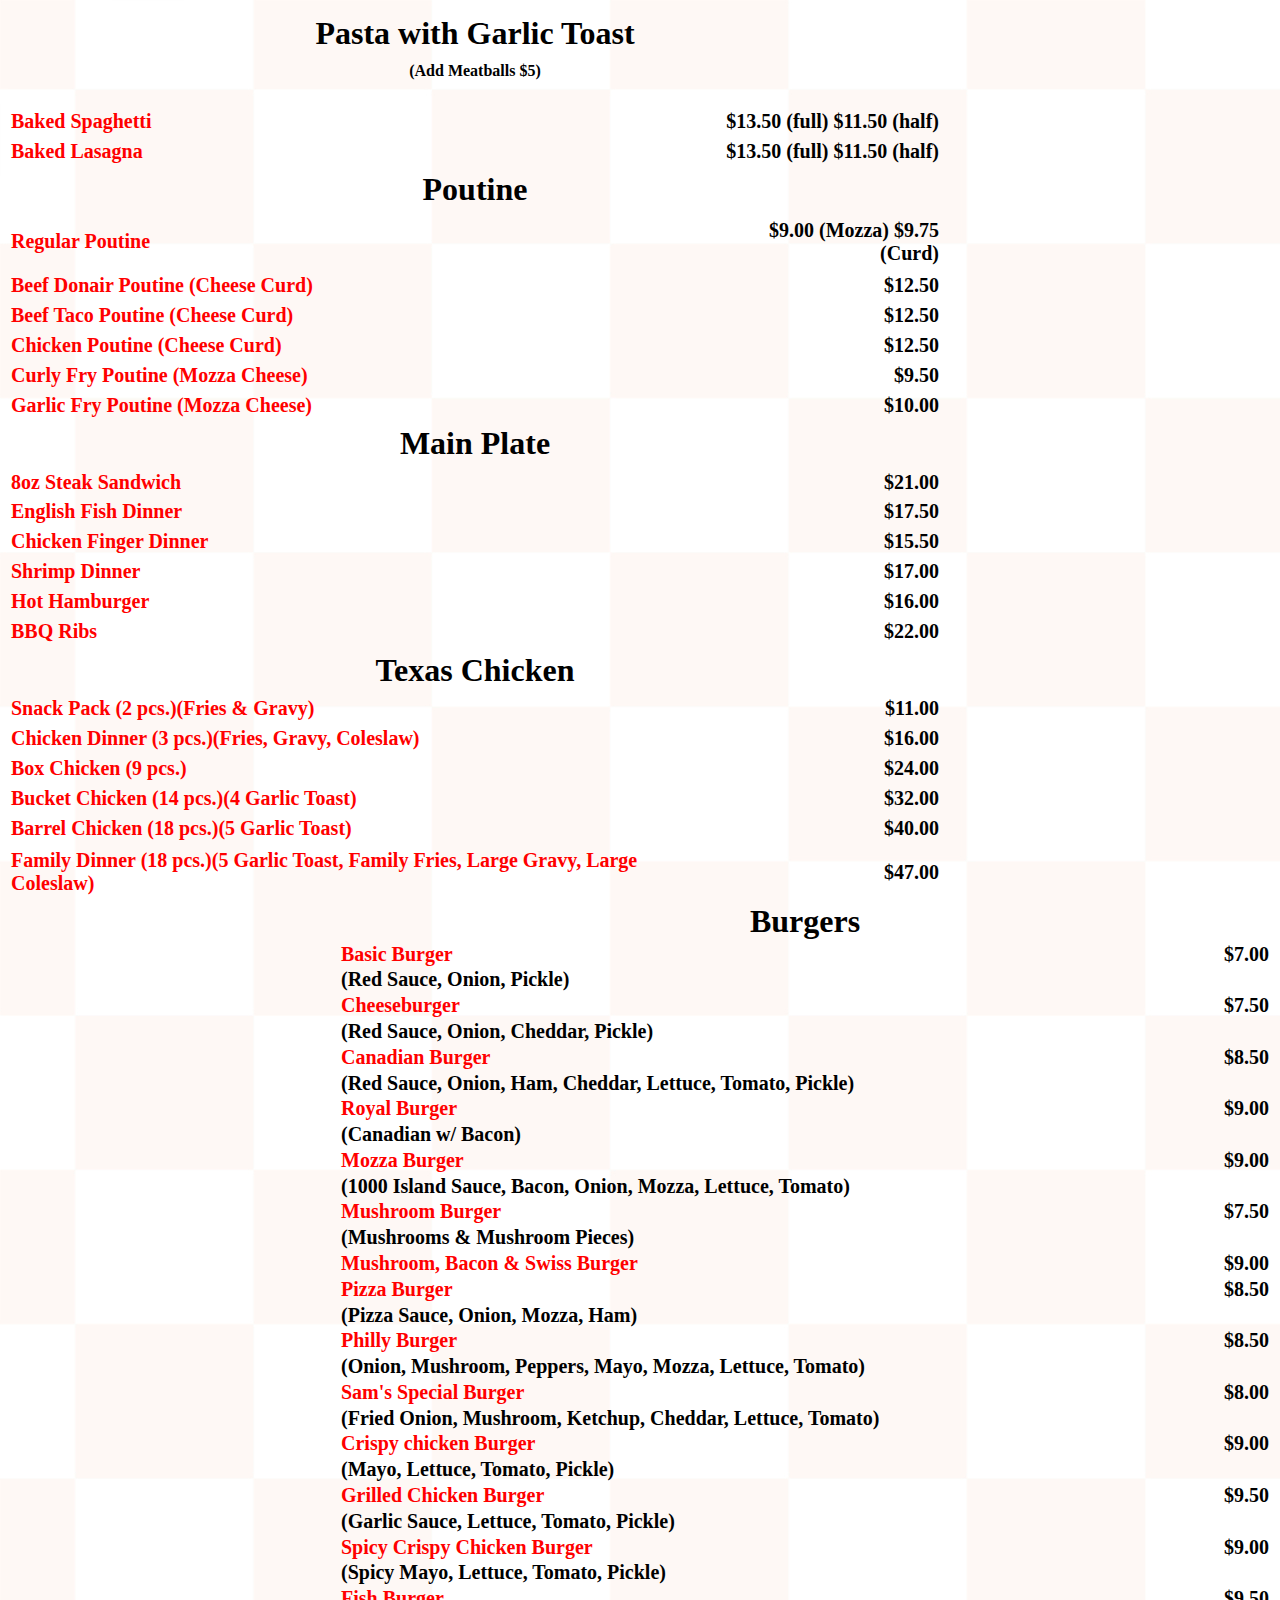
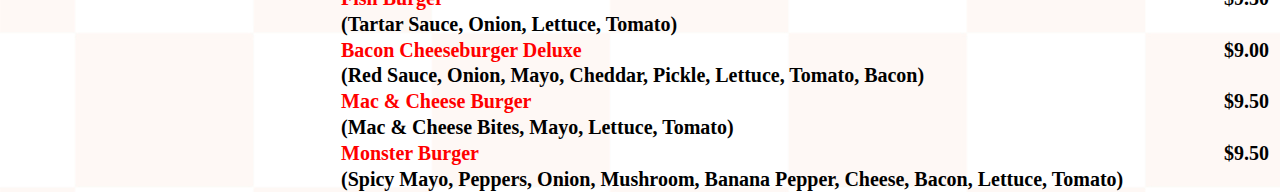
<file: index.html>
<html>
	<head>
		<title>Page 1</title>
		<link rel="stylesheet" type="text/css" href="style.css" />
	</head>
	<body>
		<div id="content">
			<div id="leftcol">
				<table id="table" width="100%" height="99%"><!-- This table is the entire left column worth of entries -->
					<tr><td colspan="2" id="title"><h1><!-- Title entry -->
						Pasta with Garlic Toast
					</td></tr>
					<tr><td colspan="2" id="titleinfo"><h4>
						(Add Meatballs $5)
					</td></tr>
						<!---------------------------------->
					<tr><td id="item">
						Baked Spaghetti
					</td><td id="price">
						$13.50 (full) $11.50 (half)
					</td></tr>
					<!---------------------------------->
					<tr><td id="item">
						Baked Lasagna
					</td><td id="price">
						$13.50 (full) $11.50 (half)
					</td></tr>
					<!---------------------------------->
					<!---------------------------------->
					<!---------------------------------->
					<tr><td colspan="2" id="title"><h1><!-- Title entry -->
						Poutine
					</td></tr>
					<tr><td id="item">
						Regular Poutine
					</td><td id="price">
						$9.00 (Mozza) $9.75 (Curd)
					</td></tr>
					<!---------------------------------->
					<tr><td id="item">
						Beef Donair Poutine (Cheese Curd)
					</td><td id="price">
						$12.50
					</td></tr>
					<!---------------------------------->
					<tr><td id="item">
						Beef Taco Poutine (Cheese Curd)
					</td><td id="price">
						$12.50
					</td></tr>
					<!---------------------------------->
					<tr><td id="item">
						Chicken Poutine (Cheese Curd)
					</td><td id="price">
						$12.50
					</td></tr>
					<!---------------------------------->
					<tr><td id="item">
						Curly Fry Poutine (Mozza Cheese) 
					</td><td id="price">
						$9.50
					</td></tr>
					<!---------------------------------->
					<tr><td id="item">
						Garlic Fry Poutine (Mozza Cheese) 
					</td><td id="price">
						$10.00
					</td></tr>
					<!---------------------------------->
					<!---------------------------------->
					<!---------------------------------->
					<tr><td colspan="2" id="title"><h1><!-- Title entry -->
						Main Plate
					</td></tr>
					<tr><td id="item">
						8oz Steak Sandwich
					</td><td id="price">
						$21.00
					</td></tr>
					<!---------------------------------->
					<tr><td id="item">
						English Fish Dinner
					</td><td id="price">
						$17.50
					</td></tr>
					<!---------------------------------->
					<tr><td id="item">
						Chicken Finger Dinner
					</td><td id="price">
						$15.50
					</td></tr>
					<!---------------------------------->
					<tr><td id="item">
						Shrimp Dinner
					</td><td id="price">
						$17.00
					</td></tr>
					<!---------------------------------->
					<tr><td id="item">
						Hot Hamburger
					</td><td id="price">
						$16.00
					</td></tr>
					<!---------------------------------->
					<tr><td id="item">
						BBQ Ribs
					</td><td id="price">
						$22.00
					</td></tr>
					<!---------------------------------->
					<!---------------------------------->
					<!---------------------------------->
					<tr><td colspan="2" id="title"><h1><!-- Title entry -->
						Texas Chicken
					</td></tr>
					<tr><td id="item">
						Snack Pack (2 pcs.)(Fries & Gravy)
					</td><td id="price">
						$11.00
					</td></tr>
					<!---------------------------------->
					<tr><td id="item">
						Chicken Dinner (3 pcs.)(Fries, Gravy, Coleslaw)
					</td><td id="price">
						$16.00
					</td></tr>
					<!---------------------------------->
					<tr><td id="item">
						Box Chicken (9 pcs.)
					</td><td id="price">
						$24.00
					</td></tr>
					<!---------------------------------->
					<tr><td id="item">
						Bucket Chicken (14 pcs.)(4 Garlic Toast)
					</td><td id="price">
						$32.00
					</td></tr>
					<!---------------------------------->
					<tr><td id="item">
						Barrel Chicken (18 pcs.)(5 Garlic Toast)
					</td><td id="price">
						$40.00
					</td></tr>
					<!---------------------------------->
					<tr><td id="item">
						Family Dinner (18 pcs.)(5 Garlic Toast, Family Fries, Large Gravy, Large Coleslaw)
					</td><td id="price">
						$47.00
					</td></tr>
					<!---------------------------------->
				</table>
			</div>
			<div id="rightcol">
				<table  id="table" width="100%" height="99%"><!-- This table is the entire left column worth of entries -->
					<tr><td colspan="2" id="title"><h1><!-- Title entry -->
						Burgers
					</td></tr>
					<!---------------------------------->
					<!---------------------------------->
					<!---------------------------------->
					<tr><td id="item">
						Basic Burger
					</td><td id="price">
						$7.00
					</td></tr><tr><td id="iteminfo">
						(Red Sauce, Onion, Pickle)
					</td></tr>
					<!---------------------------------->
					<tr><td id="item">
						Cheeseburger
					</td><td id="price">
						$7.50
					</td></tr><tr><td id="iteminfo">
						(Red Sauce, Onion, Cheddar, Pickle)
					</td></tr>
					<!---------------------------------->
					<tr><td id="item">
						Canadian Burger
					</td><td id="price">
						$8.50
					</td></tr><tr><td id="iteminfo">
						(Red Sauce, Onion, Ham, Cheddar, Lettuce, Tomato, Pickle)
					</td></tr>
					<!---------------------------------->
					<tr><td id="item">
						Royal Burger
					</td><td id="price">
						$9.00
					</td></tr><tr><td id="iteminfo">
						(Canadian w/ Bacon)
					</td></tr>
					<!---------------------------------->
					<tr><td id="item">
						Mozza Burger
					</td><td id="price">
						$9.00
					</td></tr><tr><td id="iteminfo">
						(1000 Island Sauce, Bacon, Onion, Mozza, Lettuce, Tomato)
					</td></tr>
					<!---------------------------------->
					<tr><td id="item">
						Mushroom Burger
					</td><td id="price">
						$7.50
					</td></tr><tr><td id="iteminfo">
						(Mushrooms & Mushroom Pieces)
					</td></tr>
					<!---------------------------------->
					<tr><td id="item">
						Mushroom, Bacon & Swiss Burger
					</td><td id="price">
						$9.00
					</td></tr>
					<!---------------------------------->
					<tr><td id="item">
						Pizza Burger
					</td><td id="price">
						$8.50
					</td></tr><tr><td id="iteminfo">
						(Pizza Sauce, Onion, Mozza, Ham)
					</td></tr>
					<!---------------------------------->
					<tr><td id="item">
						Philly Burger
					</td><td id="price">
						$8.50
					</td></tr><tr><td id="iteminfo">
						(Onion, Mushroom, Peppers, Mayo, Mozza, Lettuce, Tomato)
					</td></tr>
					<!---------------------------------->
					<tr><td id="item">
						Sam's Special Burger
					</td><td id="price">
						$8.00
					</td></tr><tr><td id="iteminfo">
						(Fried Onion, Mushroom, Ketchup, Cheddar, Lettuce, Tomato)
					</td></tr>
					<!---------------------------------->
					<tr><td id="item">
						Crispy chicken Burger
					</td><td id="price">
						$9.00
					</td></tr><tr><td id="iteminfo">
						(Mayo, Lettuce, Tomato, Pickle)
					</td></tr>
					<!---------------------------------->
					<tr><td id="item">
						Grilled Chicken Burger
					</td><td id="price">
						$9.50
					</td></tr><tr><td id="iteminfo">
						(Garlic Sauce, Lettuce, Tomato, Pickle)
					</td></tr>
					<!---------------------------------->
					<tr><td id="item">
						Spicy Crispy Chicken Burger
					</td><td id="price">
						$9.00
					</td></tr><tr><td id="iteminfo">
						(Spicy Mayo, Lettuce, Tomato, Pickle)
					</td></tr>
					<!---------------------------------->
					<tr><td id="item">
						Fish Burger
					</td><td id="price">
						$9.50
					</td></tr><tr><td id="iteminfo">
						(Tartar Sauce, Onion, Lettuce, Tomato)
					</td></tr>
					<!---------------------------------->
					<tr><td id="item">
						Bacon Cheeseburger Deluxe
					</td><td id="price">
						$9.00
					</td></tr><tr><td id="iteminfo">
						(Red Sauce, Onion, Mayo, Cheddar, Pickle, Lettuce, Tomato, Bacon)
					</td></tr>
					<!---------------------------------->
					<tr><td id="item">
						Mac & Cheese Burger
					</td><td id="price">
						$9.50
					</td></tr><tr><td id="iteminfo">
						(Mac & Cheese Bites, Mayo, Lettuce, Tomato)
					</td></tr>
					<!---------------------------------->
					<tr><td id="item">
						Monster Burger
					</td><td id="price">
						$9.50
					</td></tr><tr><td id="iteminfo">
						(Spicy Mayo, Peppers, Onion, Mushroom, Banana Pepper, Cheese, Bacon, Lettuce, Tomato)
					</td></tr>
					<!---------------------------------->
				</table>
			</div>
		</div>
</file>
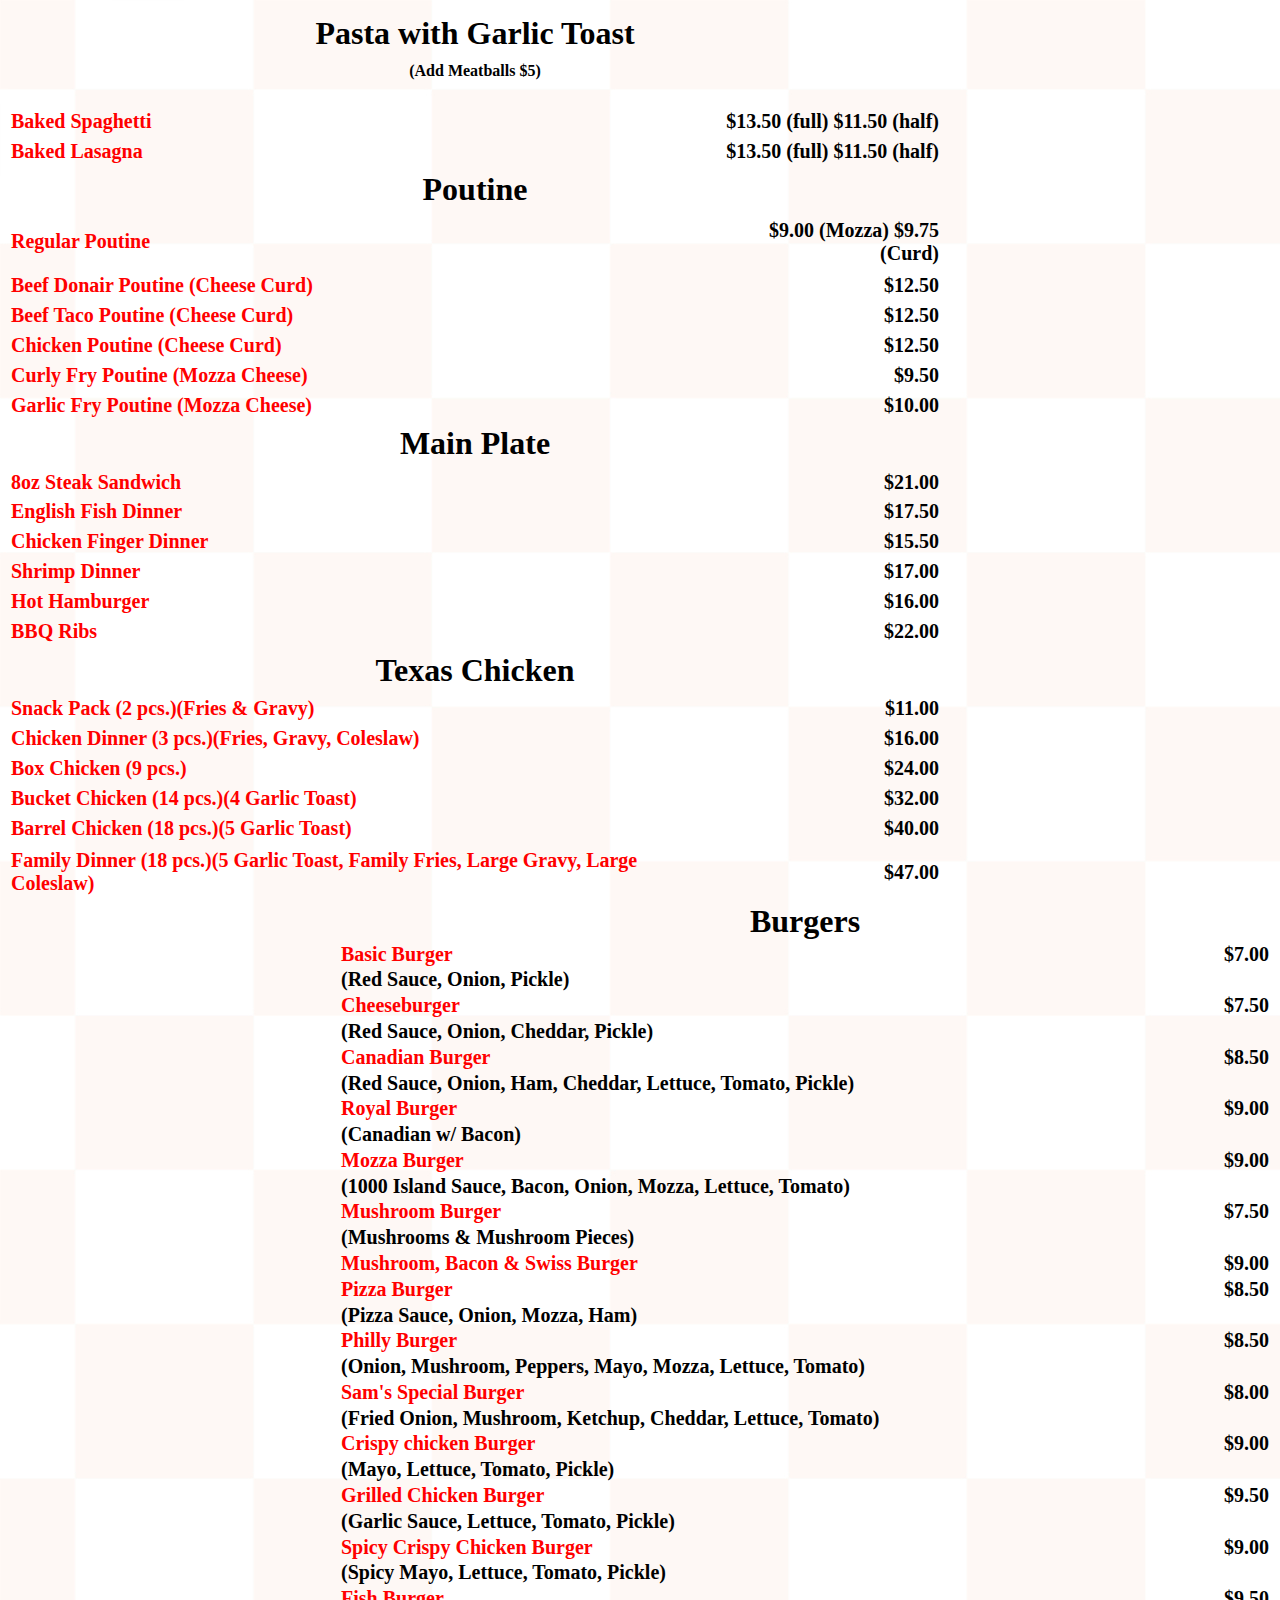
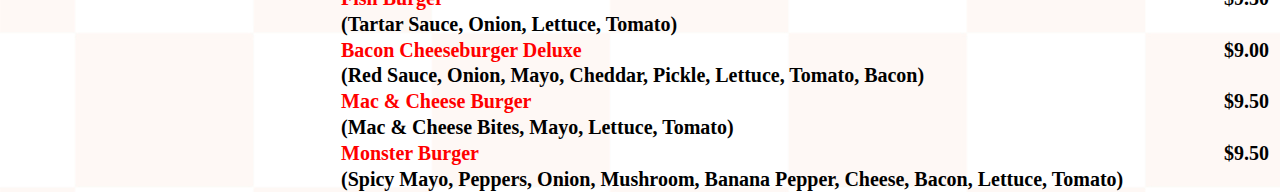
<file: old-index.html>
<html>
	<head>
		<title>Page 1</title>
		<link rel="stylesheet" type="text/css" href="style.css" />
	</head>
	<body>
		<div id="content">
			<div id="leftcol">
				<table id="table" width="100%" height="99%"><!-- This table is the entire left column worth of entries -->
					<tr><td colspan="2" id="title"><h1><!-- Title entry -->
						Pasta with Garlic Toast
					</td></tr>
					<tr><td colspan="2" id="titleinfo"><h4>
						(Add Meatballs $5)
					</td></tr>
						<!---------------------------------->
					<tr><td id="item">
						Baked Spaghetti
					</td><td id="price">
						$13.50 (full) $11.50 (half)
					</td></tr>
					<!---------------------------------->
					<tr><td id="item">
						Baked Lasagna
					</td><td id="price">
						$13.50 (full) $11.50 (half)
					</td></tr>
					<!---------------------------------->
					<!---------------------------------->
					<!---------------------------------->
					<tr><td colspan="2" id="title"><h1><!-- Title entry -->
						Poutine
					</td></tr>
					<tr><td id="item">
						Regular Poutine
					</td><td id="price">
						$9.00 (Mozza) $9.75 (Curd)
					</td></tr>
					<!---------------------------------->
					<tr><td id="item">
						Beef Donair Poutine (Cheese Curd)
					</td><td id="price">
						$12.50
					</td></tr>
					<!---------------------------------->
					<tr><td id="item">
						Beef Taco Poutine (Cheese Curd)
					</td><td id="price">
						$12.50
					</td></tr>
					<!---------------------------------->
					<tr><td id="item">
						Chicken Poutine (Cheese Curd)
					</td><td id="price">
						$12.50
					</td></tr>
					<!---------------------------------->
					<tr><td id="item">
						Curly Fry Poutine (Mozza Cheese) 
					</td><td id="price">
						$9.50
					</td></tr>
					<!---------------------------------->
					<tr><td id="item">
						Garlic Fry Poutine (Mozza Cheese) 
					</td><td id="price">
						$10.00
					</td></tr>
					<!---------------------------------->
					<!---------------------------------->
					<!---------------------------------->
					<tr><td colspan="2" id="title"><h1><!-- Title entry -->
						Main Plate
					</td></tr>
					<tr><td id="item">
						8oz Steak Sandwich
					</td><td id="price">
						$21.00
					</td></tr>
					<!---------------------------------->
					<tr><td id="item">
						English Fish Dinner
					</td><td id="price">
						$17.50
					</td></tr>
					<!---------------------------------->
					<tr><td id="item">
						Chicken Finger Dinner
					</td><td id="price">
						$15.50
					</td></tr>
					<!---------------------------------->
					<tr><td id="item">
						Shrimp Dinner
					</td><td id="price">
						$17.00
					</td></tr>
					<!---------------------------------->
					<tr><td id="item">
						Hot Hamburger
					</td><td id="price">
						$16.00
					</td></tr>
					<!---------------------------------->
					<tr><td id="item">
						BBQ Ribs
					</td><td id="price">
						$22.00
					</td></tr>
					<!---------------------------------->
					<!---------------------------------->
					<!---------------------------------->
					<tr><td colspan="2" id="title"><h1><!-- Title entry -->
						Texas Chicken
					</td></tr>
					<tr><td id="item">
						Snack Pack (2 pcs.)(Fries & Gravy)
					</td><td id="price">
						$11.00
					</td></tr>
					<!---------------------------------->
					<tr><td id="item">
						Chicken Dinner (3 pcs.)(Fries, Gravy, Coleslaw)
					</td><td id="price">
						$16.00
					</td></tr>
					<!---------------------------------->
					<tr><td id="item">
						Box Chicken (9 pcs.)
					</td><td id="price">
						$24.00
					</td></tr>
					<!---------------------------------->
					<tr><td id="item">
						Bucket Chicken (14 pcs.)(4 Garlic Toast)
					</td><td id="price">
						$32.00
					</td></tr>
					<!---------------------------------->
					<tr><td id="item">
						Barrel Chicken (18 pcs.)(5 Garlic Toast)
					</td><td id="price">
						$40.00
					</td></tr>
					<!---------------------------------->
					<tr><td id="item">
						Family Dinner (18 pcs.)(5 Garlic Toast, Family Fries, Large Gravy, Large Coleslaw)
					</td><td id="price">
						$47.00
					</td></tr>
					<!---------------------------------->
				</table>
			</div>
			<div id="rightcol">
				<table  id="table" width="100%" height="99%"><!-- This table is the entire left column worth of entries -->
					<tr><td colspan="2" id="title"><h1><!-- Title entry -->
						Burgers
					</td></tr>
					<!---------------------------------->
					<!---------------------------------->
					<!---------------------------------->
					<tr><td id="item">
						Basic Burger
					</td><td id="price">
						$7.00
					</td></tr><tr><td id="iteminfo">
						(Red Sauce, Onion, Pickle)
					</td></tr>
					<!---------------------------------->
					<tr><td id="item">
						Cheeseburger
					</td><td id="price">
						$7.50
					</td></tr><tr><td id="iteminfo">
						(Red Sauce, Onion, Cheddar, Pickle)
					</td></tr>
					<!---------------------------------->
					<tr><td id="item">
						Canadian Burger
					</td><td id="price">
						$8.50
					</td></tr><tr><td id="iteminfo">
						(Red Sauce, Onion, Ham, Cheddar, Lettuce, Tomato, Pickle)
					</td></tr>
					<!---------------------------------->
					<tr><td id="item">
						Royal Burger
					</td><td id="price">
						$9.00
					</td></tr><tr><td id="iteminfo">
						(Canadian w/ Bacon)
					</td></tr>
					<!---------------------------------->
					<tr><td id="item">
						Mozza Burger
					</td><td id="price">
						$9.00
					</td></tr><tr><td id="iteminfo">
						(1000 Island Sauce, Bacon, Onion, Mozza, Lettuce, Tomato)
					</td></tr>
					<!---------------------------------->
					<tr><td id="item">
						Mushroom Burger
					</td><td id="price">
						$7.50
					</td></tr><tr><td id="iteminfo">
						(Mushrooms & Mushroom Pieces)
					</td></tr>
					<!---------------------------------->
					<tr><td id="item">
						Mushroom, Bacon & Swiss Burger
					</td><td id="price">
						$9.00
					</td></tr>
					<!---------------------------------->
					<tr><td id="item">
						Pizza Burger
					</td><td id="price">
						$8.50
					</td></tr><tr><td id="iteminfo">
						(Pizza Sauce, Onion, Mozza, Ham)
					</td></tr>
					<!---------------------------------->
					<tr><td id="item">
						Philly Burger
					</td><td id="price">
						$8.50
					</td></tr><tr><td id="iteminfo">
						(Onion, Mushroom, Peppers, Mayo, Mozza, Lettuce, Tomato)
					</td></tr>
					<!---------------------------------->
					<tr><td id="item">
						Sam's Special Burger
					</td><td id="price">
						$8.00
					</td></tr><tr><td id="iteminfo">
						(Fried Onion, Mushroom, Ketchup, Cheddar, Lettuce, Tomato)
					</td></tr>
					<!---------------------------------->
					<tr><td id="item">
						Crispy chicken Burger
					</td><td id="price">
						$9.00
					</td></tr><tr><td id="iteminfo">
						(Mayo, Lettuce, Tomato, Pickle)
					</td></tr>
					<!---------------------------------->
					<tr><td id="item">
						Grilled Chicken Burger
					</td><td id="price">
						$9.50
					</td></tr><tr><td id="iteminfo">
						(Garlic Sauce, Lettuce, Tomato, Pickle)
					</td></tr>
					<!---------------------------------->
					<tr><td id="item">
						Spicy Crispy Chicken Burger
					</td><td id="price">
						$9.00
					</td></tr><tr><td id="iteminfo">
						(Spicy Mayo, Lettuce, Tomato, Pickle)
					</td></tr>
					<!---------------------------------->
					<tr><td id="item">
						Fish Burger
					</td><td id="price">
						$9.50
					</td></tr><tr><td id="iteminfo">
						(Tartar Sauce, Onion, Lettuce, Tomato)
					</td></tr>
					<!---------------------------------->
					<tr><td id="item">
						Bacon Cheeseburger Deluxe
					</td><td id="price">
						$9.00
					</td></tr><tr><td id="iteminfo">
						(Red Sauce, Onion, Mayo, Cheddar, Pickle, Lettuce, Tomato, Bacon)
					</td></tr>
					<!---------------------------------->
					<tr><td id="item">
						Mac & Cheese Burger
					</td><td id="price">
						$9.50
					</td></tr><tr><td id="iteminfo">
						(Mac & Cheese Bites, Mayo, Lettuce, Tomato)
					</td></tr>
					<!---------------------------------->
					<tr><td id="item">
						Monster Burger
					</td><td id="price">
						$9.50
					</td></tr><tr><td id="iteminfo">
						(Spicy Mayo, Peppers, Onion, Mushroom, Banana Pepper, Cheese, Bacon, Lettuce, Tomato)
					</td></tr>
					<!---------------------------------->
				</table>
			</div>
		</div>
</file>
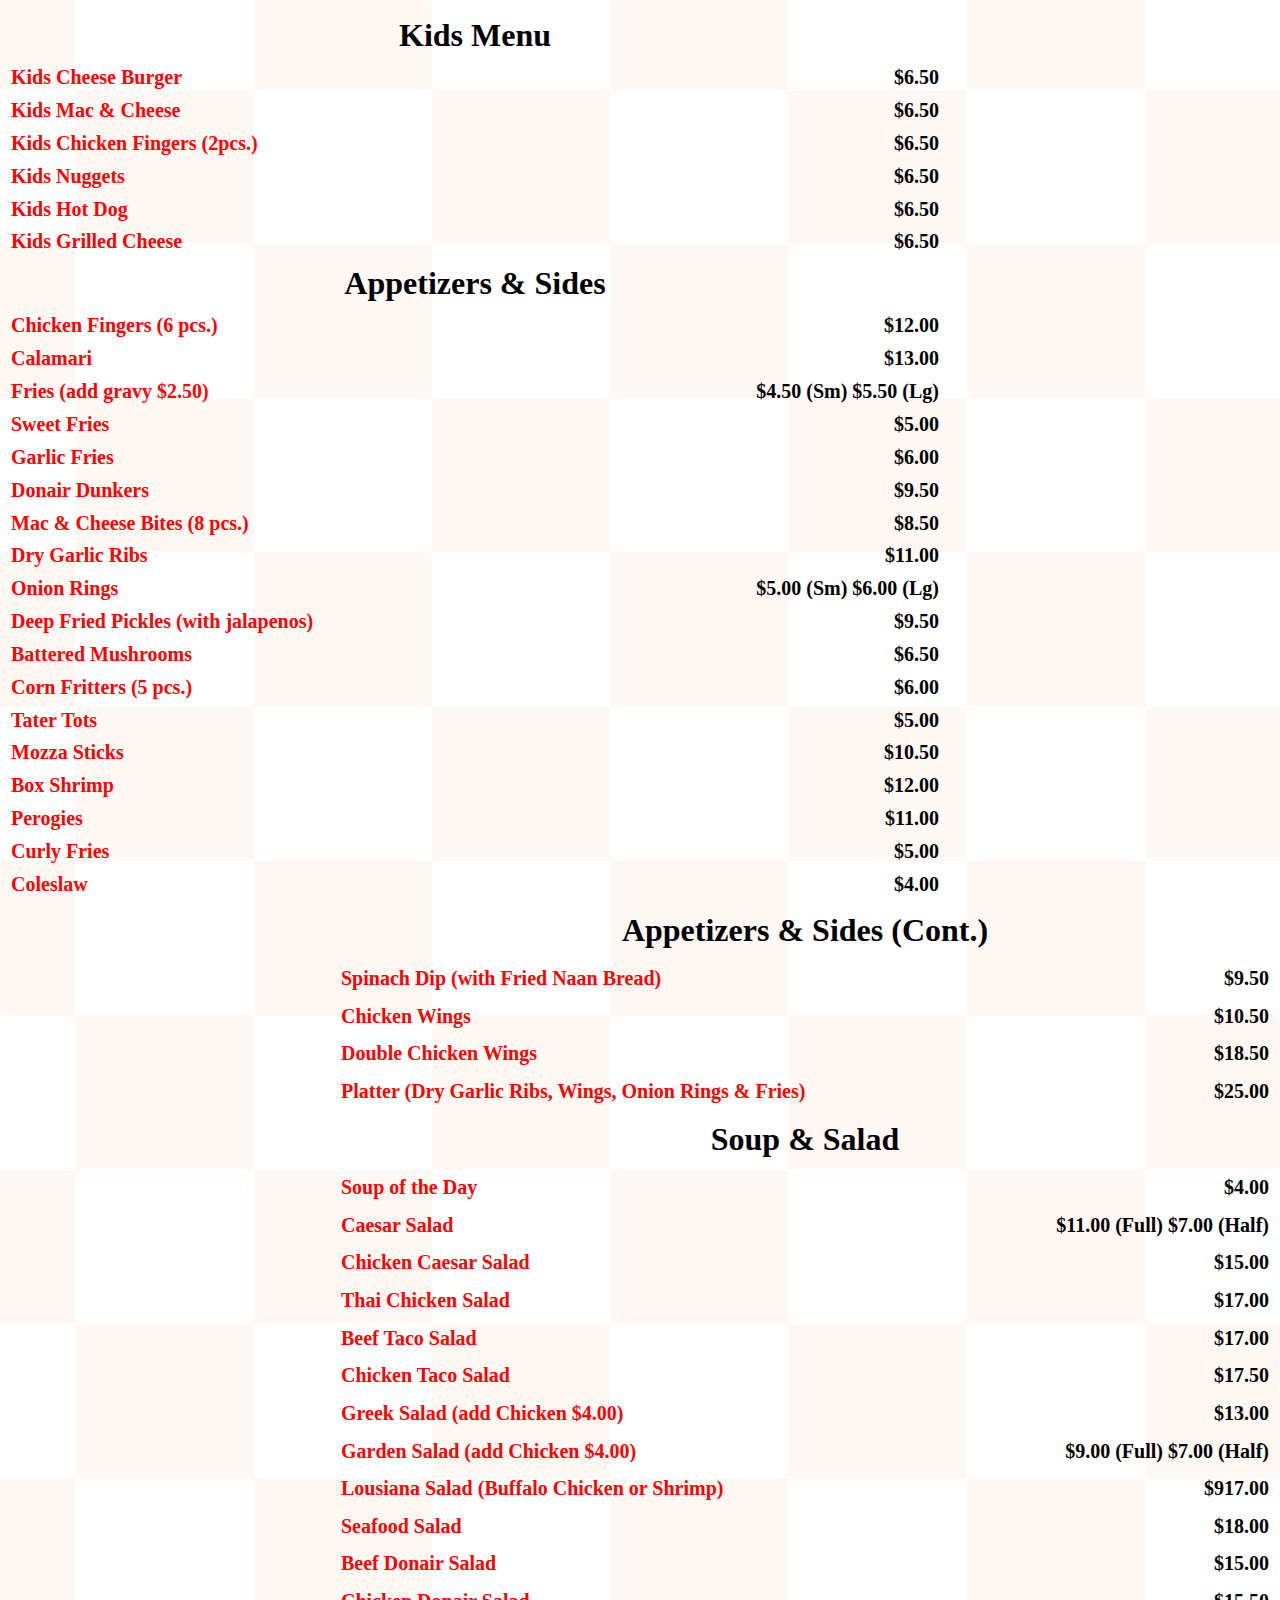
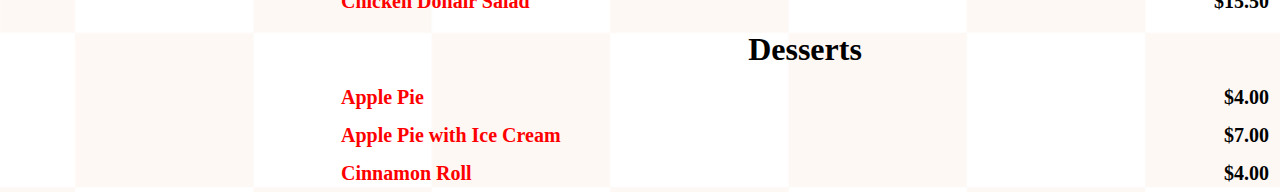
<file: old-page2.html>
<html>
	<head>
		<title>Page 2</title>
		<link rel="stylesheet" type="text/css" href="style.css" />
	</head>
	<body>
		<div id="content">
			<div id="leftcol">
				<table width="100%" height="99%"><!-- This table is the entire left column worth of entries -->
					<tr><td colspan="2" id="title"><h1><!-- Title entry -->
						Kids Menu
					</td></tr>
					<!---------------------------------->
					<tr><td id="item">
						Kids Cheese Burger
					</td><td id="price">
						$6.50
					</td></tr>
					<!---------------------------------->
					<tr><td id="item">
						Kids Mac & Cheese
					</td><td id="price">
						$6.50
					</td></tr>
					<tr><td id="item">
						Kids Chicken Fingers (2pcs.)
					</td><td id="price">
						$6.50
					</td></tr>
					<tr><td id="item">
						Kids Nuggets
					</td><td id="price">
						$6.50
					</td></tr>
					<tr><td id="item">
						Kids Hot Dog
					</td><td id="price">
						$6.50
					</td></tr>
					<tr><td id="item">
						Kids Grilled Cheese
					</td><td id="price">
						$6.50
					</td></tr>
					<!---------------------------------->
					<!---------------------------------->
					<!---------------------------------->
					<tr><td colspan="2" id="title"><h1><!-- Title entry -->
						Appetizers & Sides
					</td></tr>
					<tr><td id="item">
						Chicken Fingers (6 pcs.)
					</td><td id="price">
						$12.00
					</td></tr>
					<!---------------------------------->
					<tr><td id="item">
						Calamari
					</td><td id="price">
						$13.00
					</td></tr>
					<!---------------------------------->
					<tr><td id="item">
						Fries (add gravy $2.50)
					</td><td id="price">
						$4.50 (Sm) $5.50 (Lg)
					</td></tr>
					<!---------------------------------->
					<tr><td id="item">
						Sweet Fries
					</td><td id="price">
						$5.00
					</td></tr>
					<!---------------------------------->
					<tr><td id="item">
						Garlic Fries 
					</td><td id="price">
						$6.00
					</td></tr>
					<!---------------------------------->
					<tr><td id="item">
						Donair Dunkers
					</td><td id="price">
						$9.50
					</td></tr>
					<!---------------------------------->
					<tr><td id="item">
						Mac & Cheese Bites (8 pcs.)
					</td><td id="price">
						$8.50
					</td></tr>
					<!---------------------------------->
					<tr><td id="item">
						Dry Garlic Ribs
					</td><td id="price">
						$11.00
					</td></tr>
					<!---------------------------------->
					<tr><td id="item">
						Onion Rings
					</td><td id="price">
						$5.00 (Sm) $6.00 (Lg)
					</td></tr>
					<!---------------------------------->
					<tr><td id="item">
						Deep Fried Pickles (with jalapenos)
					</td><td id="price">
						$9.50
					</td></tr>
					<!---------------------------------->
					<tr><td id="item">
						Battered Mushrooms
					</td><td id="price">
						$6.50
					</td></tr>
					<!---------------------------------->
					<tr><td id="item">
						Corn Fritters (5 pcs.)
					</td><td id="price">
						$6.00
					</td></tr>
					<!---------------------------------->
					<tr><td id="item">
						Tater Tots
					</td><td id="price">
						$5.00
					</td></tr>
					<!---------------------------------->
					<tr><td id="item">
						Mozza Sticks
					</td><td id="price">
						$10.50
					</td></tr>
					<!---------------------------------->
					<tr><td id="item">
						Box Shrimp
					</td><td id="price">
						$12.00
					</td></tr>
					<!---------------------------------->
					<tr><td id="item">
						Perogies
					</td><td id="price">
						$11.00
					</td></tr>
					<!---------------------------------->
					<tr><td id="item">
						Curly Fries
					</td><td id="price">
						$5.00
					</td></tr>
					<!---------------------------------->
					<tr><td id="item">
						Coleslaw
					</td><td id="price">
						$4.00
					</td></tr>
				</table>
			</div>
			<div id="rightcol">
				<table width="100%" height="99%"><!-- This table is the entire left column worth of entries -->

					<!---------------------------------->
					<!---------------------------------->
					<!---------------------------------->
					<tr><td colspan="2" id="title"><h1><!-- Title entry -->
						Appetizers & Sides (Cont.)
					</td></tr>
					<!---------------------------------->
					<tr><td id="item">
						Spinach Dip (with Fried Naan Bread)
					</td><td id="price">
						$9.50
					</td></tr>
					<!---------------------------------->
					<tr><td id="item">
						Chicken Wings
					</td><td id="price">
						$10.50
					</td></tr>
					<!---------------------------------->
					<tr><td id="item">
						Double Chicken Wings
					</td><td id="price">
						$18.50
					</td></tr>
					<!---------------------------------->
					<tr><td id="item">
						Platter (Dry Garlic Ribs, Wings, Onion Rings & Fries)
					</td><td id="price">
						$25.00
					</td></tr>
					<!---------------------------------->	
					<!---------------------------------->
					<!---------------------------------->
					<!---------------------------------->	
					<tr><td colspan="2" id="title"><h1><!-- Title entry -->
						Soup & Salad
					</td></tr>
					<!---------------------------------->
					<tr><td id="item">
						Soup of the Day
					</td><td id="price">
						$4.00
					</td></tr>
					<!---------------------------------->
					<tr><td id="item">
						Caesar Salad
					</td><td id="price">
						$11.00 (Full) $7.00 (Half)
					</td></tr>
					<!---------------------------------->
					<tr><td id="item">
						Chicken Caesar Salad
					</td><td id="price">
						$15.00
					</td></tr>
					<!---------------------------------->
					<tr><td id="item">
						Thai Chicken Salad
					</td><td id="price">
						$17.00
					</td></tr>
					<!---------------------------------->
					<tr><td id="item">
						Beef Taco Salad
					</td><td id="price">
						$17.00
					</td></tr>
					<!---------------------------------->
					<tr><td id="item">
						Chicken Taco Salad
					</td><td id="price">
						$17.50
					</td></tr>
					<!---------------------------------->
					<tr><td id="item">
						Greek Salad (add Chicken $4.00)
					</td><td id="price">
						$13.00
					</td></tr>
					<!---------------------------------->
					<tr><td id="item">
						Garden Salad (add Chicken $4.00)
					</td><td id="price">
						$9.00 (Full) $7.00 (Half)
					</td></tr>
					<!---------------------------------->
					<tr><td id="item">
						Lousiana Salad (Buffalo Chicken or Shrimp)
					</td><td id="price">
						$917.00
					</td></tr>
					<!---------------------------------->
					<tr><td id="item">
						Seafood Salad
					</td><td id="price">
						$18.00
					</td></tr>
					<!---------------------------------->
					<tr><td id="item">
						Beef Donair Salad
					</td><td id="price">
						$15.00
					</td></tr>
					<!---------------------------------->
					<tr><td id="item">
						Chicken Donair Salad
					</td><td id="price">
						$15.50
					</td></tr>
					<!---------------------------------->
					<!---------------------------------->	
					<!---------------------------------->
					<!---------------------------------->
					<!---------------------------------->	
					<tr><td colspan="2" id="title"><h1><!-- Title entry -->
						Desserts
					</td></tr>
					<!---------------------------------->
					<tr><td id="item">
						Apple Pie
					</td><td id="price">
						$4.00
					</td></tr>
					<!---------------------------------->
					<tr><td id="item">
						Apple Pie with Ice Cream
					</td><td id="price">
						$7.00
					</td></tr>
					<!---------------------------------->
					<tr><td id="item">
						Cinnamon Roll
					</td><td id="price">
						$4.00
					</td></tr>
					<!---------------------------------->
				</table>
			</div>
		</div>
</file>
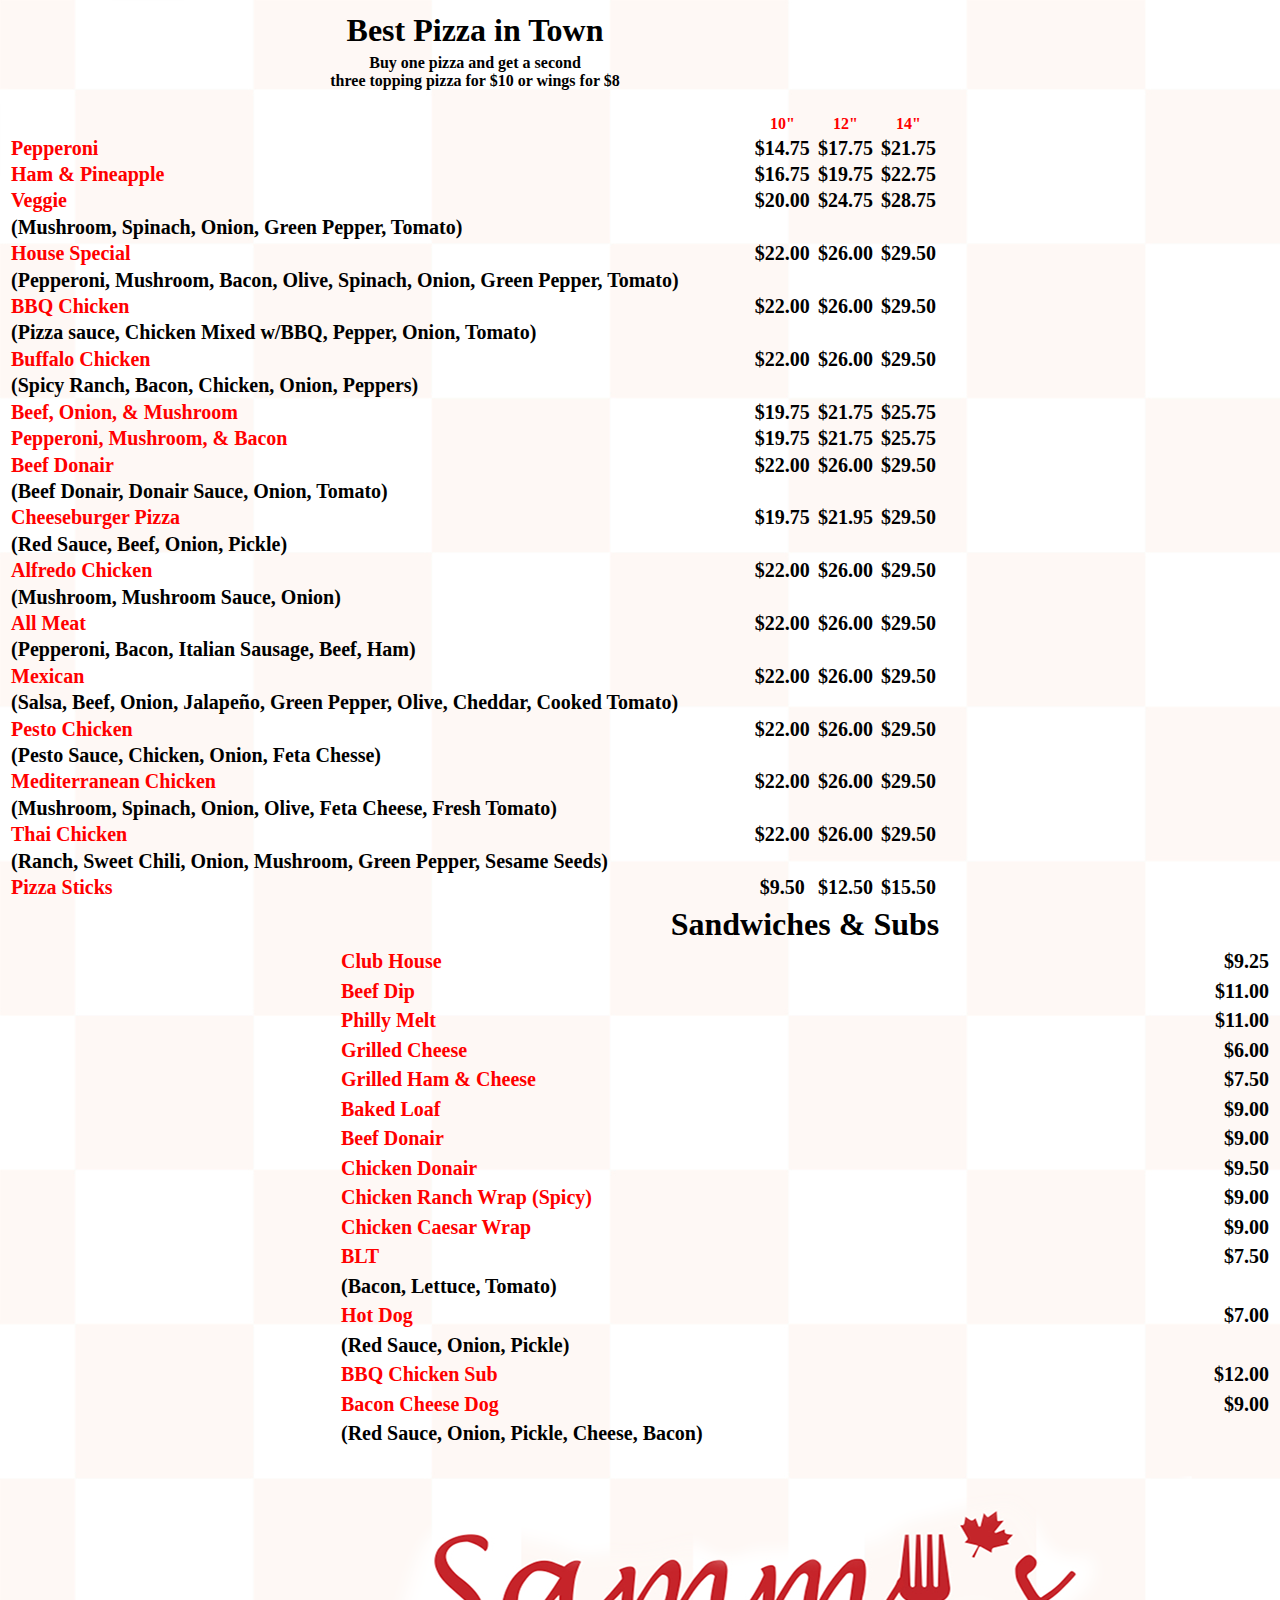
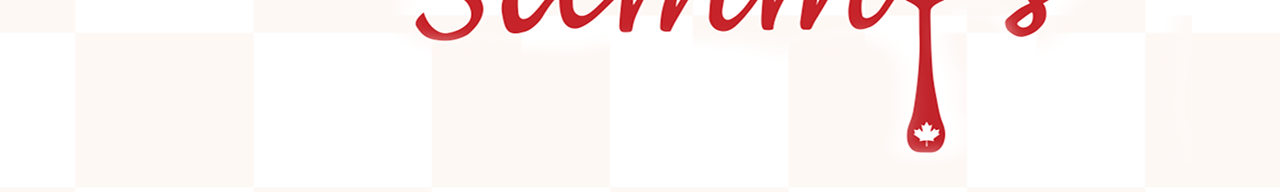
<file: old-page3.html>
<html>
	<head>
		<title>Page 3</title>
		<link rel="stylesheet" type="text/css" href="style.css" />
	</head>
	<body>
		<div id="content">
			<div id="leftcol">
				<table width="100%" height="99%"><!-- This table is the entire left column worth of entries -->
					<tr><td colspan="99" id="title"><h1><!-- Title entry -->
						Best Pizza in Town
					</td></tr>
					<tr><td colspan="99" id="titleinfo"><h4>
						Buy one pizza and get a second
						<br> <!-- THIS <br> is needed to make the text go down to the next line -->
						three topping pizza for $10 or wings for $8
					</td></tr>
					<!---------------------------------->
					<!---------------------------------->
					<!---------------------------------->
					<tr><td id="item"></td><td id="pizzasize"><center><!-- Column 1/3 -->
					10"
					</td><td id="pizzasize"><center><!-- Column 2/3 -->
					12"
					</td><td id="pizzasize"><center><!-- Column 3/3 -->
					14"
					</td>
					<!---------------------------------->
					<!---------------------------------->
					<!---------------------------------->
					<tr><td id="item">
						Pepperoni
					</td></td><td id="price"><center><!-- Column 1/3 -->
					$14.75
					</td><td id="price"><center><!-- Column 2/3 -->
					$17.75
					</td><td id="price"><center><!-- Column 3/3 -->
					$21.75
					</td>
					</tr>
					<!---------------------------------->
					<tr><td id="item">
						Ham & Pineapple
					</td></td><td id="price"><center><!-- Column 1/3 -->
					$16.75
					</td><td id="price"><center><!-- Column 2/3 -->
					$19.75
					</td><td id="price"><center><!-- Column 3/3 -->
					$22.75
					</td>
					</tr>
					<!---------------------------------->
					<tr><td id="item">
						Veggie
					</td></td><td id="price"><center><!-- Column 1/3 -->
					$20.00
					</td><td id="price"><center><!-- Column 2/3 -->
					$24.75
					</td><td id="price"><center><!-- Column 3/3 -->
					$28.75
					</td>
					</tr><tr><td id="iteminfo">
						(Mushroom, Spinach, Onion, Green Pepper, Tomato)
					</td></tr>
					<!---------------------------------->
					<tr><td id="item">
						House Special
					</td></td><td id="price"><center><!-- Column 1/3 -->
					$22.00
					</td><td id="price"><center><!-- Column 2/3 -->
					$26.00
					</td><td id="price"><center><!-- Column 3/3 -->
					$29.50
					</td>
					</tr><tr><td id="iteminfo">
						(Pepperoni, Mushroom, Bacon, Olive, Spinach, Onion, Green Pepper, Tomato)
					</td></tr>
					<!---------------------------------->
					<tr><td id="item">
						BBQ Chicken
					</td></td><td id="price"><center><!-- Column 1/3 -->
					$22.00
					</td><td id="price"><center><!-- Column 2/3 -->
					$26.00
					</td><td id="price"><center><!-- Column 3/3 -->
					$29.50
					</td>
					</tr><tr><td id="iteminfo">
						(Pizza sauce, Chicken Mixed w/BBQ, Pepper, Onion, Tomato)
					</td></tr>
					<!---------------------------------->
					<tr><td id="item">
						Buffalo Chicken
					</td></td><td id="price"><center><!-- Column 1/3 -->
					$22.00
					</td><td id="price"><center><!-- Column 2/3 -->
					$26.00
					</td><td id="price"><center><!-- Column 3/3 -->
					$29.50
					</td>
					</tr><tr><td id="iteminfo">
						(Spicy Ranch, Bacon, Chicken, Onion, Peppers)
					</td></tr>
					<!---------------------------------->
					<tr><td id="item">
						Beef, Onion, & Mushroom
					</td></td><td id="price"><center><!-- Column 1/3 -->
					$19.75
					</td><td id="price"><center><!-- Column 2/3 -->
					$21.75
					</td><td id="price"><center><!-- Column 3/3 -->
					$25.75
					</td>
					</tr>
					<!---------------------------------->
					<tr><td id="item">
						Pepperoni, Mushroom, & Bacon
					</td></td><td id="price"><center><!-- Column 1/3 -->
					$19.75
					</td><td id="price"><center><!-- Column 2/3 -->
					$21.75
					</td><td id="price"><center><!-- Column 3/3 -->
					$25.75
					</td>
					</tr>
					<!---------------------------------->
					<tr><td id="item">
						Beef Donair
					</td></td><td id="price"><center><!-- Column 1/3 -->
					$22.00
					</td><td id="price"><center><!-- Column 2/3 -->
					$26.00
					</td><td id="price"><center><!-- Column 3/3 -->
					$29.50
					</td>
					</tr><tr><td id="iteminfo">
						(Beef Donair, Donair Sauce, Onion, Tomato)
					</td></tr>
					<!---------------------------------->
					<tr><td id="item">
						Cheeseburger Pizza
					</td></td><td id="price"><center><!-- Column 1/3 -->
					$19.75
					</td><td id="price"><center><!-- Column 2/3 -->
					$21.95
					</td><td id="price"><center><!-- Column 3/3 -->
					$29.50
					</td>
					</tr><tr><td id="iteminfo">
						(Red Sauce, Beef, Onion, Pickle)
					</td></tr>
					<!---------------------------------->
					<tr><td id="item">
						Alfredo Chicken
					</td></td><td id="price"><center><!-- Column 1/3 -->
					$22.00
					</td><td id="price"><center><!-- Column 2/3 -->
					$26.00
					</td><td id="price"><center><!-- Column 3/3 -->
					$29.50
					</td>
					</tr><tr><td id="iteminfo">
						(Mushroom, Mushroom Sauce, Onion)
					</td></tr>
					<!---------------------------------->
					<tr><td id="item">
						All Meat
					</td></td><td id="price"><center><!-- Column 1/3 -->
					$22.00
					</td><td id="price"><center><!-- Column 2/3 -->
					$26.00
					</td><td id="price"><center><!-- Column 3/3 -->
					$29.50
					</td>
					</tr><tr><td id="iteminfo">
						(Pepperoni, Bacon, Italian Sausage, Beef, Ham)
					</td></tr>
					<!---------------------------------->
					<tr><td id="item">
						Mexican
					</td></td><td id="price"><center><!-- Column 1/3 -->
					$22.00
					</td><td id="price"><center><!-- Column 2/3 -->
					$26.00
					</td><td id="price"><center><!-- Column 3/3 -->
					$29.50
					</td>
					</tr><tr><td id="iteminfo">
						(Salsa, Beef, Onion, Jalapeño, Green Pepper, Olive, Cheddar, Cooked Tomato)
					</td></tr>
					<!---------------------------------->
					<tr><td id="item">
						Pesto Chicken
					</td></td><td id="price"><center><!-- Column 1/3 -->
					$22.00
					</td><td id="price"><center><!-- Column 2/3 -->
					$26.00
					</td><td id="price"><center><!-- Column 3/3 -->
					$29.50
					</td>
					</tr><tr><td id="iteminfo">
						(Pesto Sauce, Chicken, Onion, Feta Chesse)
					</td></tr>
					<!---------------------------------->
					<tr><td id="item">
						Mediterranean Chicken
					</td></td><td id="price"><center><!-- Column 1/3 -->
					$22.00
					</td><td id="price"><center><!-- Column 2/3 -->
					$26.00
					</td><td id="price"><center><!-- Column 3/3 -->
					$29.50
					</td>
					</tr><tr><td id="iteminfo">
						(Mushroom, Spinach, Onion, Olive, Feta Cheese, Fresh Tomato)
					</td></tr>
					<!---------------------------------->
					<tr><td id="item">
						Thai Chicken
					</td></td><td id="price"><center><!-- Column 1/3 -->
					$22.00
					</td><td id="price"><center><!-- Column 2/3 -->
					$26.00
					</td><td id="price"><center><!-- Column 3/3 -->
					$29.50
					</td>
					</tr><tr><td id="iteminfo">
						(Ranch, Sweet Chili, Onion, Mushroom, Green Pepper, Sesame Seeds)
					</td></tr>
					<!---------------------------------->
					<tr><td id="item">
						Pizza Sticks
					</td></td><td id="price"><center><!-- Column 1/3 -->
					$9.50
					</td><td id="price"><center><!-- Column 2/3 -->
					$12.50
					</td><td id="price"><center><!-- Column 3/3 -->
					$15.50
					</td>
					</tr>
					<!---------------------------------->
					<!---------------------------------->
				</table>
			</div><!--</td><td>-->
			<div id="rightcol">
				<table width="100%" height="99%"><!-- This table is the entire left column worth of entries -->

					<tr><td colspan="2"><center><h1><!-- Title entry -->
						Sandwiches & Subs
					</p></td></tr>
					<!---------------------------------->
					<!---------------------------------->
					<!---------------------------------->
					<tr><td id="item">
						Club House
					</td><td id="price">
						$9.25
					</td></tr>
					<!---------------------------------->
					<tr><td id="item">
						Beef Dip
					</td><td id="price">
						$11.00
					</td></tr>
					<!---------------------------------->
					<tr><td id="item">
						Philly Melt
					</td><td id="price">
						$11.00
					</td></tr>
					<!---------------------------------->
					<tr><td id="item">
						Grilled Cheese
					</td><td id="price">
						$6.00
					</td></tr>
					<!---------------------------------->
					<tr><td id="item">
						Grilled Ham & Cheese
					</td><td id="price">
						$7.50
					</td></tr>
					<!---------------------------------->
					<tr><td id="item">
						Baked Loaf
					</td><td id="price">
						$9.00
					</td></tr>
					<!---------------------------------->
					<tr><td id="item">
						Beef Donair
					</td><td id="price">
						$9.00
					</td></tr>
					<!---------------------------------->
					<tr><td id="item">
						Chicken Donair
					</td><td id="price">
						$9.50
					</td></tr>
					<!---------------------------------->
					<tr><td id="item">
						Chicken Ranch Wrap (Spicy)
					</td><td id="price">
						$9.00
					</td></tr>
					<!---------------------------------->
					<tr><td id="item">
						Chicken Caesar Wrap
					</td><td id="price">
						$9.00
					</td></tr>
					<!---------------------------------->
					<tr><td id="item">
						BLT
					</td><td id="price">
						$7.50
					</td></tr><tr><td id="iteminfo">
						(Bacon, Lettuce, Tomato)
					</td></tr>
					<!---------------------------------->
					<tr><td id="item">
						Hot Dog
					</td><td id="price">
						$7.00
					</td></tr><tr><td id="iteminfo">
						(Red Sauce, Onion, Pickle)
					</td></tr>
					<!---------------------------------->
					<tr><td id="item">
						BBQ Chicken Sub
					</td><td id="price">
						$12.00
					</td></tr>
					<!---------------------------------->
					<tr><td id="item">
						Bacon Cheese Dog
					</td><td id="price">
						$9.00
					</td></tr><tr><td id="iteminfo">
						(Red Sauce, Onion, Pickle, Cheese, Bacon)
					</td></tr>
					<!---------------------------------->
					<tr><td id="item"><img src="SammysLogo.png"></td></tr>
				</table>
			</div>
		</div>
		<!--</td>
		</tr>
		</table>-->
</file>
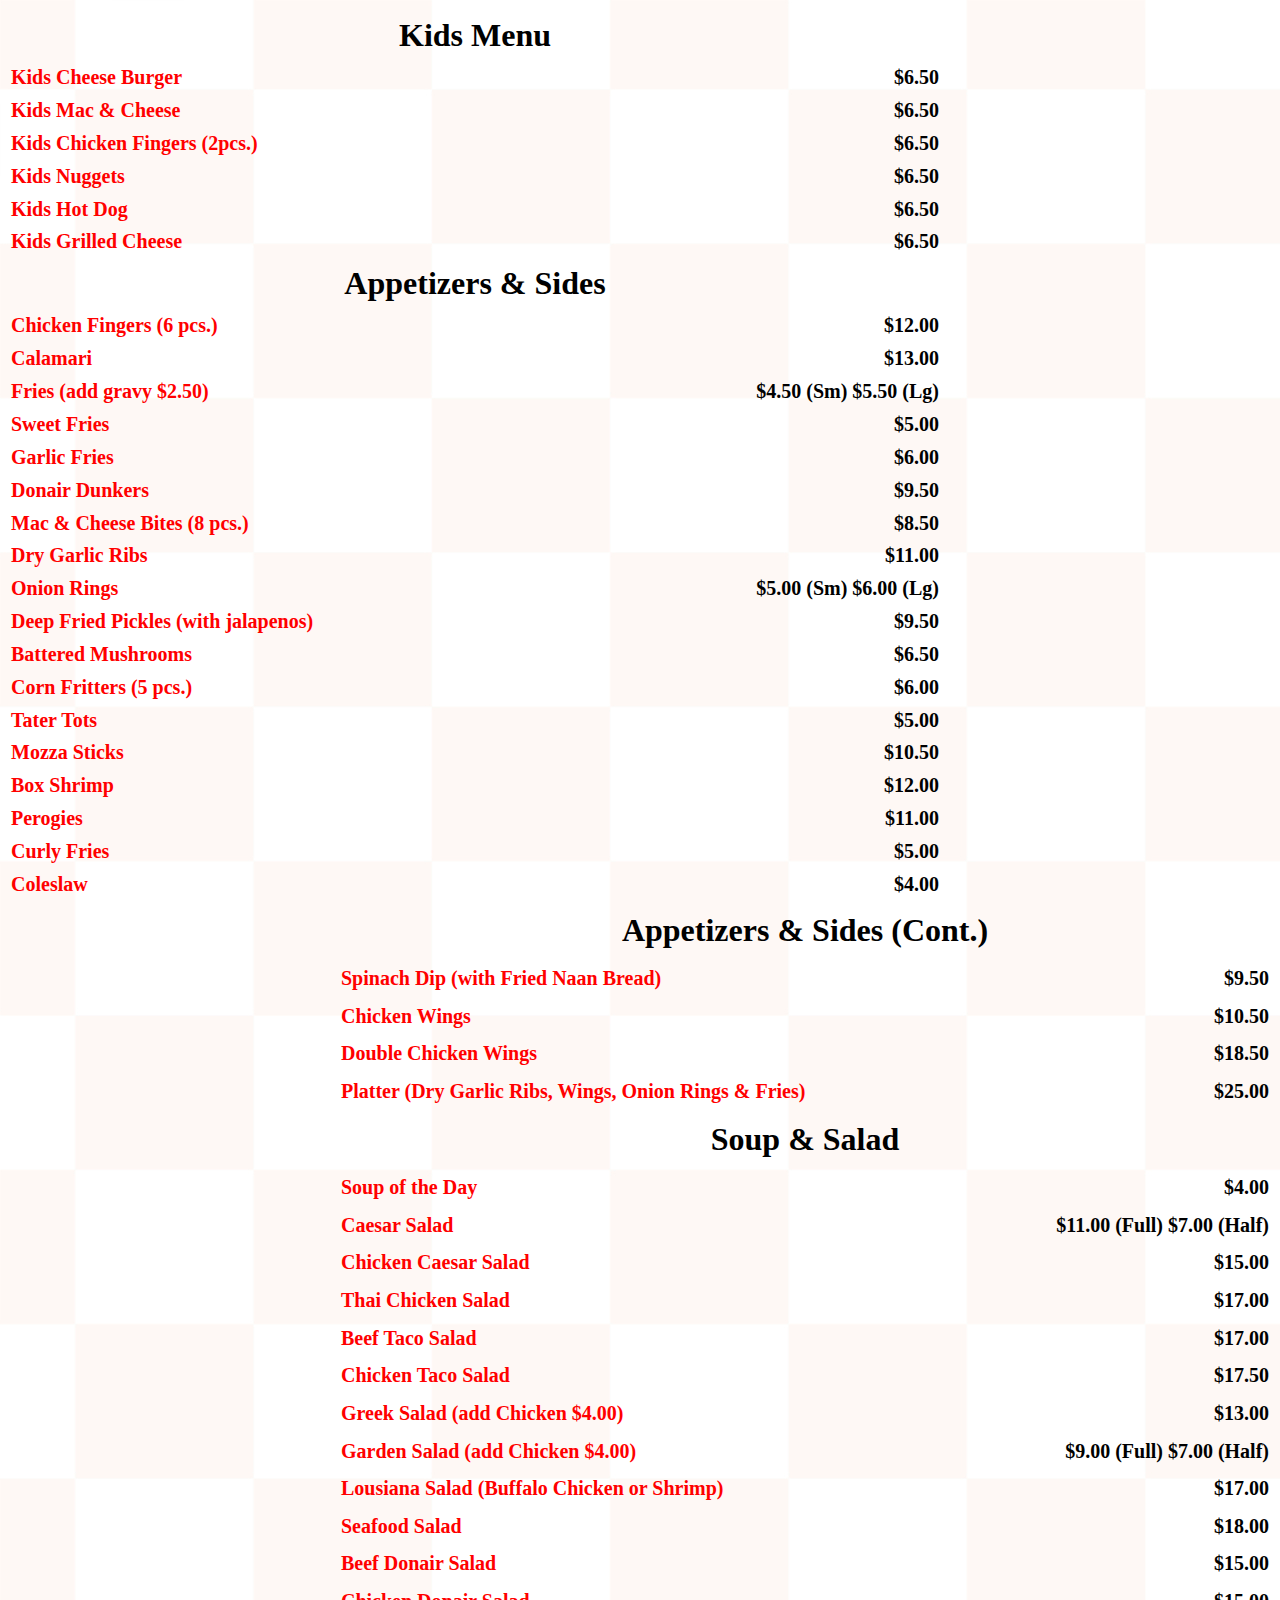
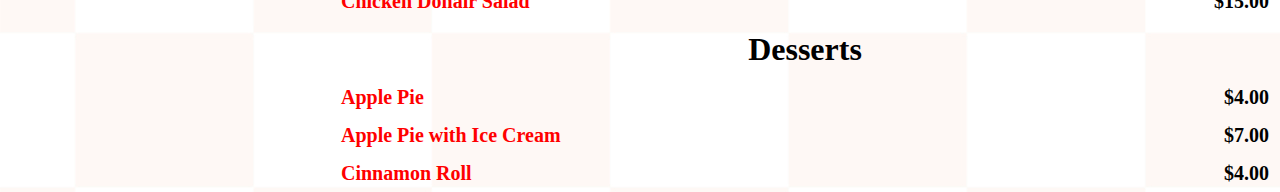
<file: page2.html>
<html>
	<head>
		<title>Page 2</title>
		<link rel="stylesheet" type="text/css" href="style.css" />
	</head>
	<body>
		<div id="content">
			<div id="leftcol">
				<table width="100%" height="99%"><!-- This table is the entire left column worth of entries -->
					<tr><td colspan="2" id="title"><h1><!-- Title entry -->
						Kids Menu
					</td></tr>
					<!---------------------------------->
					<tr><td id="item">
						Kids Cheese Burger
					</td><td id="price">
						$6.50
					</td></tr>
					<!---------------------------------->
					<tr><td id="item">
						Kids Mac & Cheese
					</td><td id="price">
						$6.50
					</td></tr>
					<tr><td id="item">
						Kids Chicken Fingers (2pcs.)
					</td><td id="price">
						$6.50
					</td></tr>
					<tr><td id="item">
						Kids Nuggets
					</td><td id="price">
						$6.50
					</td></tr>
					<tr><td id="item">
						Kids Hot Dog
					</td><td id="price">
						$6.50
					</td></tr>
					<tr><td id="item">
						Kids Grilled Cheese
					</td><td id="price">
						$6.50
					</td></tr>
					<!---------------------------------->
					<!---------------------------------->
					<!---------------------------------->
					<tr><td colspan="2" id="title"><h1><!-- Title entry -->
						Appetizers & Sides
					</td></tr>
					<tr><td id="item">
						Chicken Fingers (6 pcs.)
					</td><td id="price">
						$12.00
					</td></tr>
					<!---------------------------------->
					<tr><td id="item">
						Calamari
					</td><td id="price">
						$13.00
					</td></tr>
					<!---------------------------------->
					<tr><td id="item">
						Fries (add gravy $2.50)
					</td><td id="price">
						$4.50 (Sm) $5.50 (Lg)
					</td></tr>
					<!---------------------------------->
					<tr><td id="item">
						Sweet Fries
					</td><td id="price">
						$5.00
					</td></tr>
					<!---------------------------------->
					<tr><td id="item">
						Garlic Fries 
					</td><td id="price">
						$6.00
					</td></tr>
					<!---------------------------------->
					<tr><td id="item">
						Donair Dunkers
					</td><td id="price">
						$9.50
					</td></tr>
					<!---------------------------------->
					<tr><td id="item">
						Mac & Cheese Bites (8 pcs.)
					</td><td id="price">
						$8.50
					</td></tr>
					<!---------------------------------->
					<tr><td id="item">
						Dry Garlic Ribs
					</td><td id="price">
						$11.00
					</td></tr>
					<!---------------------------------->
					<tr><td id="item">
						Onion Rings
					</td><td id="price">
						$5.00 (Sm) $6.00 (Lg)
					</td></tr>
					<!---------------------------------->
					<tr><td id="item">
						Deep Fried Pickles (with jalapenos)
					</td><td id="price">
						$9.50
					</td></tr>
					<!---------------------------------->
					<tr><td id="item">
						Battered Mushrooms
					</td><td id="price">
						$6.50
					</td></tr>
					<!---------------------------------->
					<tr><td id="item">
						Corn Fritters (5 pcs.)
					</td><td id="price">
						$6.00
					</td></tr>
					<!---------------------------------->
					<tr><td id="item">
						Tater Tots
					</td><td id="price">
						$5.00
					</td></tr>
					<!---------------------------------->
					<tr><td id="item">
						Mozza Sticks
					</td><td id="price">
						$10.50
					</td></tr>
					<!---------------------------------->
					<tr><td id="item">
						Box Shrimp
					</td><td id="price">
						$12.00
					</td></tr>
					<!---------------------------------->
					<tr><td id="item">
						Perogies
					</td><td id="price">
						$11.00
					</td></tr>
					<!---------------------------------->
					<tr><td id="item">
						Curly Fries
					</td><td id="price">
						$5.00
					</td></tr>
					<!---------------------------------->
					<tr><td id="item">
						Coleslaw
					</td><td id="price">
						$4.00
					</td></tr>
				</table>
			</div>
			<div id="rightcol">
				<table width="100%" height="99%"><!-- This table is the entire left column worth of entries -->

					<!---------------------------------->
					<!---------------------------------->
					<!---------------------------------->
					<tr><td colspan="2" id="title"><h1><!-- Title entry -->
						Appetizers & Sides (Cont.)
					</td></tr>
					<!---------------------------------->
					<tr><td id="item">
						Spinach Dip (with Fried Naan Bread)
					</td><td id="price">
						$9.50
					</td></tr>
					<!---------------------------------->
					<tr><td id="item">
						Chicken Wings
					</td><td id="price">
						$10.50
					</td></tr>
					<!---------------------------------->
					<tr><td id="item">
						Double Chicken Wings
					</td><td id="price">
						$18.50
					</td></tr>
					<!---------------------------------->
					<tr><td id="item">
						Platter (Dry Garlic Ribs, Wings, Onion Rings & Fries)
					</td><td id="price">
						$25.00
					</td></tr>
					<!---------------------------------->	
					<!---------------------------------->
					<!---------------------------------->
					<!---------------------------------->	
					<tr><td colspan="2" id="title"><h1><!-- Title entry -->
						Soup & Salad
					</td></tr>
					<!---------------------------------->
					<tr><td id="item">
						Soup of the Day
					</td><td id="price">
						$4.00
					</td></tr>
					<!---------------------------------->
					<tr><td id="item">
						Caesar Salad
					</td><td id="price">
						$11.00 (Full) $7.00 (Half)
					</td></tr>
					<!---------------------------------->
					<tr><td id="item">
						Chicken Caesar Salad
					</td><td id="price">
						$15.00
					</td></tr>
					<!---------------------------------->
					<tr><td id="item">
						Thai Chicken Salad
					</td><td id="price">
						$17.00
					</td></tr>
					<!---------------------------------->
					<tr><td id="item">
						Beef Taco Salad
					</td><td id="price">
						$17.00
					</td></tr>
					<!---------------------------------->
					<tr><td id="item">
						Chicken Taco Salad
					</td><td id="price">
						$17.50
					</td></tr>
					<!---------------------------------->
					<tr><td id="item">
						Greek Salad (add Chicken $4.00)
					</td><td id="price">
						$13.00
					</td></tr>
					<!---------------------------------->
					<tr><td id="item">
						Garden Salad (add Chicken $4.00)
					</td><td id="price">
						$9.00 (Full) $7.00 (Half)
					</td></tr>
					<!---------------------------------->
					<tr><td id="item">
						Lousiana Salad (Buffalo Chicken or Shrimp)
					</td><td id="price">
						$17.00
					</td></tr>
					<!---------------------------------->
					<tr><td id="item">
						Seafood Salad
					</td><td id="price">
						$18.00
					</td></tr>
					<!---------------------------------->
					<tr><td id="item">
						Beef Donair Salad
					</td><td id="price">
						$15.00
					</td></tr>
					<!---------------------------------->
					<tr><td id="item">
						Chicken Donair Salad
					</td><td id="price">
						$15.00
					</td></tr>
					<!---------------------------------->
					<!---------------------------------->	
					<!---------------------------------->
					<!---------------------------------->
					<!---------------------------------->	
					<tr><td colspan="2" id="title"><h1><!-- Title entry -->
						Desserts
					</td></tr>
					<!---------------------------------->
					<tr><td id="item">
						Apple Pie
					</td><td id="price">
						$4.00
					</td></tr>
					<!---------------------------------->
					<tr><td id="item">
						Apple Pie with Ice Cream
					</td><td id="price">
						$7.00
					</td></tr>
					<!---------------------------------->
					<tr><td id="item">
						Cinnamon Roll
					</td><td id="price">
						$4.00
					</td></tr>
					<!---------------------------------->
				</table>
			</div>
		</div>
</file>
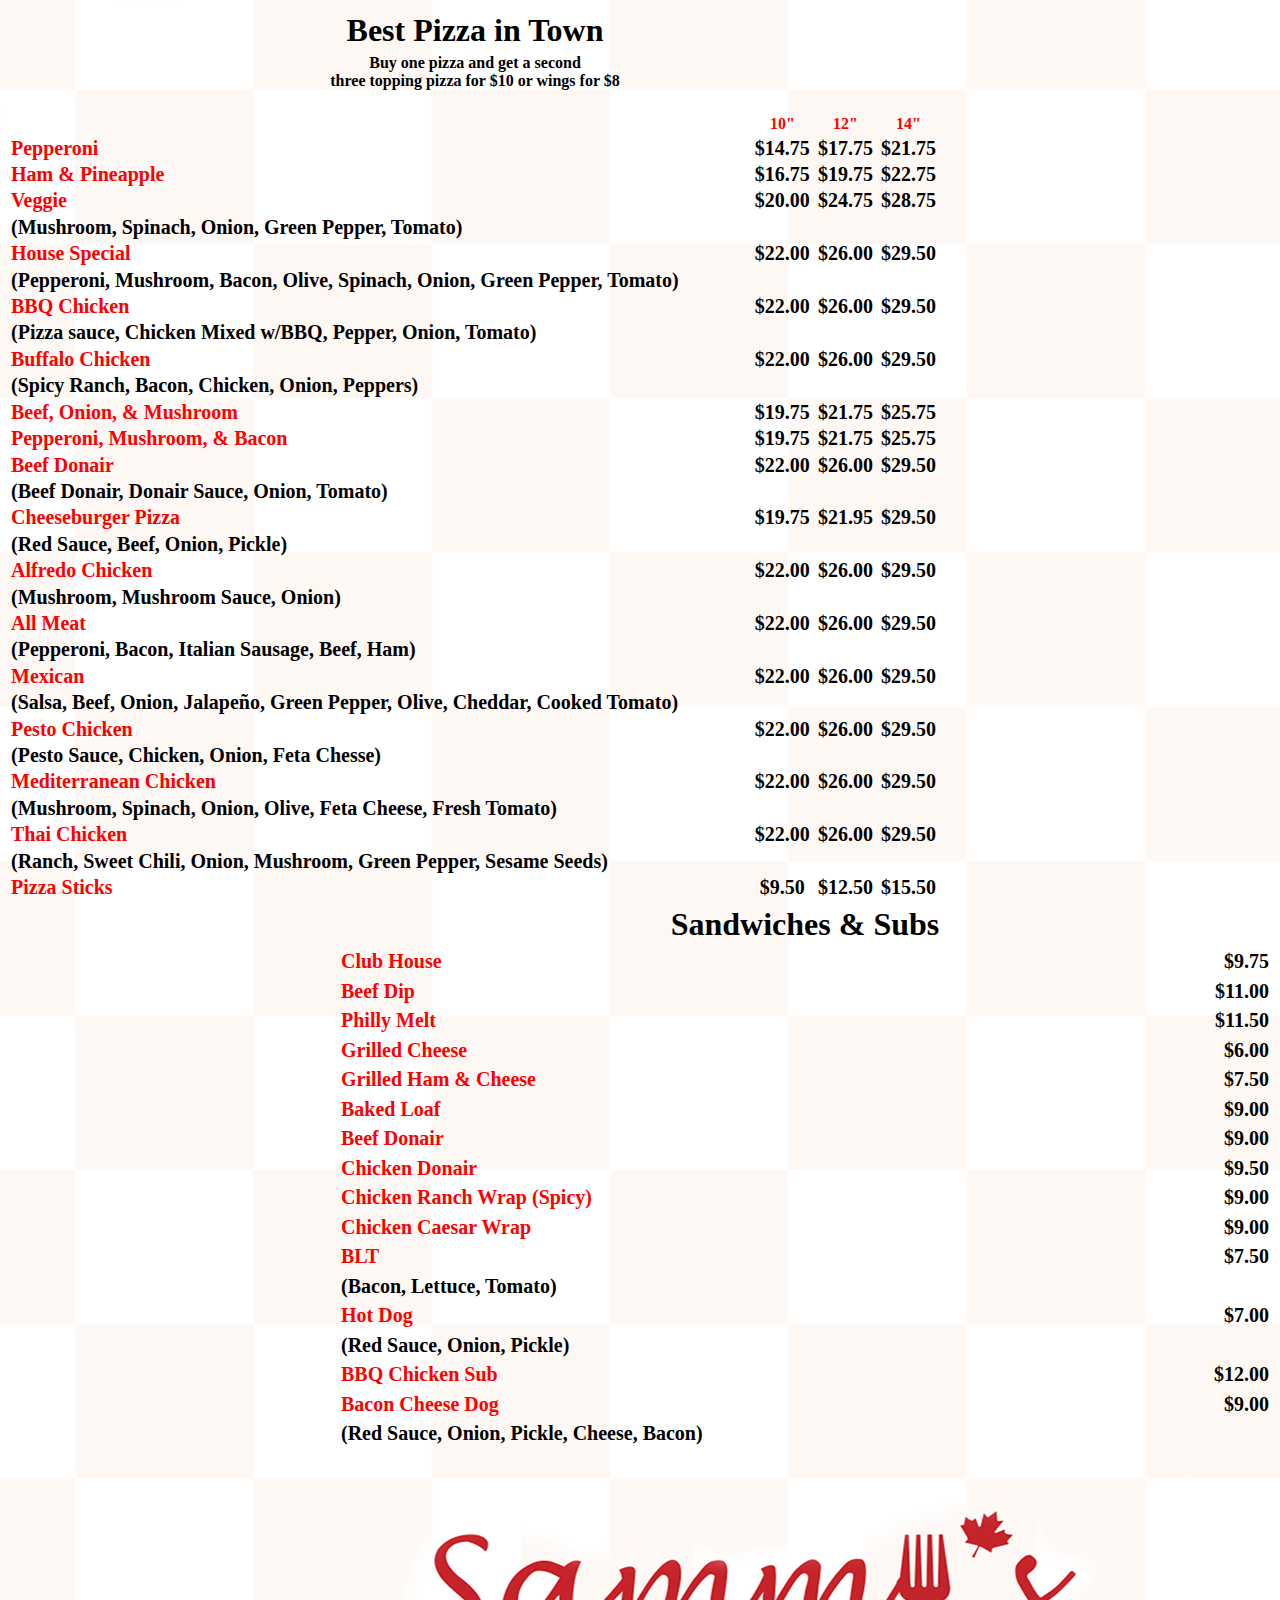
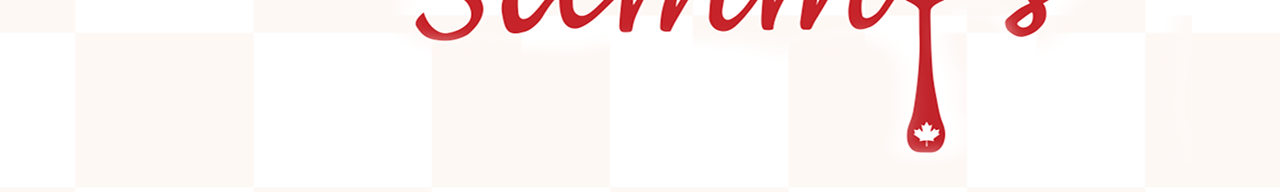
<file: page3.html>
<html>
	<head>
		<title>Page 3</title>
		<link rel="stylesheet" type="text/css" href="style.css" />
	</head>
	<body>
		<div id="content">
			<div id="leftcol">
				<table width="100%" height="99%"><!-- This table is the entire left column worth of entries -->
					<tr><td colspan="99" id="title"><h1><!-- Title entry -->
						Best Pizza in Town
					</td></tr>
					<tr><td colspan="99" id="titleinfo"><h4>
						Buy one pizza and get a second
						<br> <!-- THIS <br> is needed to make the text go down to the next line -->
						three topping pizza for $10 or wings for $8
					</td></tr>
					<!---------------------------------->
					<!---------------------------------->
					<!---------------------------------->
					<tr><td id="item"></td><td id="pizzasize"><center><!-- Column 1/3 -->
					10"
					</td><td id="pizzasize"><center><!-- Column 2/3 -->
					12"
					</td><td id="pizzasize"><center><!-- Column 3/3 -->
					14"
					</td>
					<!---------------------------------->
					<!---------------------------------->
					<!---------------------------------->
					<tr><td id="item">
						Pepperoni
					</td></td><td id="price"><center><!-- Column 1/3 -->
					$14.75
					</td><td id="price"><center><!-- Column 2/3 -->
					$17.75
					</td><td id="price"><center><!-- Column 3/3 -->
					$21.75
					</td>
					</tr>
					<!---------------------------------->
					<tr><td id="item">
						Ham & Pineapple
					</td></td><td id="price"><center><!-- Column 1/3 -->
					$16.75
					</td><td id="price"><center><!-- Column 2/3 -->
					$19.75
					</td><td id="price"><center><!-- Column 3/3 -->
					$22.75
					</td>
					</tr>
					<!---------------------------------->
					<tr><td id="item">
						Veggie
					</td></td><td id="price"><center><!-- Column 1/3 -->
					$20.00
					</td><td id="price"><center><!-- Column 2/3 -->
					$24.75
					</td><td id="price"><center><!-- Column 3/3 -->
					$28.75
					</td>
					</tr><tr><td id="iteminfo">
						(Mushroom, Spinach, Onion, Green Pepper, Tomato)
					</td></tr>
					<!---------------------------------->
					<tr><td id="item">
						House Special
					</td></td><td id="price"><center><!-- Column 1/3 -->
					$22.00
					</td><td id="price"><center><!-- Column 2/3 -->
					$26.00
					</td><td id="price"><center><!-- Column 3/3 -->
					$29.50
					</td>
					</tr><tr><td id="iteminfo">
						(Pepperoni, Mushroom, Bacon, Olive, Spinach, Onion, Green Pepper, Tomato)
					</td></tr>
					<!---------------------------------->
					<tr><td id="item">
						BBQ Chicken
					</td></td><td id="price"><center><!-- Column 1/3 -->
					$22.00
					</td><td id="price"><center><!-- Column 2/3 -->
					$26.00
					</td><td id="price"><center><!-- Column 3/3 -->
					$29.50
					</td>
					</tr><tr><td id="iteminfo">
						(Pizza sauce, Chicken Mixed w/BBQ, Pepper, Onion, Tomato)
					</td></tr>
					<!---------------------------------->
					<tr><td id="item">
						Buffalo Chicken
					</td></td><td id="price"><center><!-- Column 1/3 -->
					$22.00
					</td><td id="price"><center><!-- Column 2/3 -->
					$26.00
					</td><td id="price"><center><!-- Column 3/3 -->
					$29.50
					</td>
					</tr><tr><td id="iteminfo">
						(Spicy Ranch, Bacon, Chicken, Onion, Peppers)
					</td></tr>
					<!---------------------------------->
					<tr><td id="item">
						Beef, Onion, & Mushroom
					</td></td><td id="price"><center><!-- Column 1/3 -->
					$19.75
					</td><td id="price"><center><!-- Column 2/3 -->
					$21.75
					</td><td id="price"><center><!-- Column 3/3 -->
					$25.75
					</td>
					</tr>
					<!---------------------------------->
					<tr><td id="item">
						Pepperoni, Mushroom, & Bacon
					</td></td><td id="price"><center><!-- Column 1/3 -->
					$19.75
					</td><td id="price"><center><!-- Column 2/3 -->
					$21.75
					</td><td id="price"><center><!-- Column 3/3 -->
					$25.75
					</td>
					</tr>
					<!---------------------------------->
					<tr><td id="item">
						Beef Donair
					</td></td><td id="price"><center><!-- Column 1/3 -->
					$22.00
					</td><td id="price"><center><!-- Column 2/3 -->
					$26.00
					</td><td id="price"><center><!-- Column 3/3 -->
					$29.50
					</td>
					</tr><tr><td id="iteminfo">
						(Beef Donair, Donair Sauce, Onion, Tomato)
					</td></tr>
					<!---------------------------------->
					<tr><td id="item">
						Cheeseburger Pizza
					</td></td><td id="price"><center><!-- Column 1/3 -->
					$19.75
					</td><td id="price"><center><!-- Column 2/3 -->
					$21.95
					</td><td id="price"><center><!-- Column 3/3 -->
					$29.50
					</td>
					</tr><tr><td id="iteminfo">
						(Red Sauce, Beef, Onion, Pickle)
					</td></tr>
					<!---------------------------------->
					<tr><td id="item">
						Alfredo Chicken
					</td></td><td id="price"><center><!-- Column 1/3 -->
					$22.00
					</td><td id="price"><center><!-- Column 2/3 -->
					$26.00
					</td><td id="price"><center><!-- Column 3/3 -->
					$29.50
					</td>
					</tr><tr><td id="iteminfo">
						(Mushroom, Mushroom Sauce, Onion)
					</td></tr>
					<!---------------------------------->
					<tr><td id="item">
						All Meat
					</td></td><td id="price"><center><!-- Column 1/3 -->
					$22.00
					</td><td id="price"><center><!-- Column 2/3 -->
					$26.00
					</td><td id="price"><center><!-- Column 3/3 -->
					$29.50
					</td>
					</tr><tr><td id="iteminfo">
						(Pepperoni, Bacon, Italian Sausage, Beef, Ham)
					</td></tr>
					<!---------------------------------->
					<tr><td id="item">
						Mexican
					</td></td><td id="price"><center><!-- Column 1/3 -->
					$22.00
					</td><td id="price"><center><!-- Column 2/3 -->
					$26.00
					</td><td id="price"><center><!-- Column 3/3 -->
					$29.50
					</td>
					</tr><tr><td id="iteminfo">
						(Salsa, Beef, Onion, Jalapeño, Green Pepper, Olive, Cheddar, Cooked Tomato)
					</td></tr>
					<!---------------------------------->
					<tr><td id="item">
						Pesto Chicken
					</td></td><td id="price"><center><!-- Column 1/3 -->
					$22.00
					</td><td id="price"><center><!-- Column 2/3 -->
					$26.00
					</td><td id="price"><center><!-- Column 3/3 -->
					$29.50
					</td>
					</tr><tr><td id="iteminfo">
						(Pesto Sauce, Chicken, Onion, Feta Chesse)
					</td></tr>
					<!---------------------------------->
					<tr><td id="item">
						Mediterranean Chicken
					</td></td><td id="price"><center><!-- Column 1/3 -->
					$22.00
					</td><td id="price"><center><!-- Column 2/3 -->
					$26.00
					</td><td id="price"><center><!-- Column 3/3 -->
					$29.50
					</td>
					</tr><tr><td id="iteminfo">
						(Mushroom, Spinach, Onion, Olive, Feta Cheese, Fresh Tomato)
					</td></tr>
					<!---------------------------------->
					<tr><td id="item">
						Thai Chicken
					</td></td><td id="price"><center><!-- Column 1/3 -->
					$22.00
					</td><td id="price"><center><!-- Column 2/3 -->
					$26.00
					</td><td id="price"><center><!-- Column 3/3 -->
					$29.50
					</td>
					</tr><tr><td id="iteminfo">
						(Ranch, Sweet Chili, Onion, Mushroom, Green Pepper, Sesame Seeds)
					</td></tr>
					<!---------------------------------->
					<tr><td id="item">
						Pizza Sticks
					</td></td><td id="price"><center><!-- Column 1/3 -->
					$9.50
					</td><td id="price"><center><!-- Column 2/3 -->
					$12.50
					</td><td id="price"><center><!-- Column 3/3 -->
					$15.50
					</td>
					</tr>
					<!---------------------------------->
					<!---------------------------------->
				</table>
			</div><!--</td><td>-->
			<div id="rightcol">
				<table width="100%" height="99%"><!-- This table is the entire left column worth of entries -->

					<tr><td colspan="2"><center><h1><!-- Title entry -->
						Sandwiches & Subs
					</p></td></tr>
					<!---------------------------------->
					<!---------------------------------->
					<!---------------------------------->
					<tr><td id="item">
						Club House
					</td><td id="price">
						$9.75
					</td></tr>
					<!---------------------------------->
					<tr><td id="item">
						Beef Dip
					</td><td id="price">
						$11.00
					</td></tr>
					<!---------------------------------->
					<tr><td id="item">
						Philly Melt
					</td><td id="price">
						$11.50
					</td></tr>
					<!---------------------------------->
					<tr><td id="item">
						Grilled Cheese
					</td><td id="price">
						$6.00
					</td></tr>
					<!---------------------------------->
					<tr><td id="item">
						Grilled Ham & Cheese
					</td><td id="price">
						$7.50
					</td></tr>
					<!---------------------------------->
					<tr><td id="item">
						Baked Loaf
					</td><td id="price">
						$9.00
					</td></tr>
					<!---------------------------------->
					<tr><td id="item">
						Beef Donair
					</td><td id="price">
						$9.00
					</td></tr>
					<!---------------------------------->
					<tr><td id="item">
						Chicken Donair
					</td><td id="price">
						$9.50
					</td></tr>
					<!---------------------------------->
					<tr><td id="item">
						Chicken Ranch Wrap (Spicy)
					</td><td id="price">
						$9.00
					</td></tr>
					<!---------------------------------->
					<tr><td id="item">
						Chicken Caesar Wrap
					</td><td id="price">
						$9.00
					</td></tr>
					<!---------------------------------->
					<tr><td id="item">
						BLT
					</td><td id="price">
						$7.50
					</td></tr><tr><td id="iteminfo">
						(Bacon, Lettuce, Tomato)
					</td></tr>
					<!---------------------------------->
					<tr><td id="item">
						Hot Dog
					</td><td id="price">
						$7.00
					</td></tr><tr><td id="iteminfo">
						(Red Sauce, Onion, Pickle)
					</td></tr>
					<!---------------------------------->
					<tr><td id="item">
						BBQ Chicken Sub
					</td><td id="price">
						$12.00
					</td></tr>
					<!---------------------------------->
					<tr><td id="item">
						Bacon Cheese Dog
					</td><td id="price">
						$9.00
					</td></tr><tr><td id="iteminfo">
						(Red Sauce, Onion, Pickle, Cheese, Bacon)
					</td></tr>
					<!---------------------------------->
					<tr><td id="item"><img src="SammysLogo.png"></td></tr>
				</table>
			</div>
		</div>
		<!--</td>
		</tr>
		</table>-->
</file>
<file: style.css>
body {
	font-weight: bold;
	background-image: url("SammysBackground.jpg");
	height: 100%;
    margin: 0;
    padding: 0;
}

table {
	border: 0px;
	border-collapse: collapse;
}

#title {
	color: black;
	text-align: center;
	font-family: wtf;
	font-weight: bold;
}

h1 {
	margin: 0;
}

#titleinfo {
	color: black;
	text-align: center;
	font-weight: bold;
}

#price {
	text-align: right;
	color: black;
	font-weight: bold;
	font-size: 20px;
}

#item {
	color: red;
	font-weight: bold;
	font-size: 20px;
}

#iteminfo {
	color: black;
	font-weight: bold;
	font-size: 20px;
}

#content {
	padding: 10px;
}

#leftcol {
	float: left;
	width: 930px;
}

#rightcol {
	float: right;
	width: 930px;
}

#pizzasize {
	text-align: right;
	color: red;
	font-weight: bold;
}
</file>
